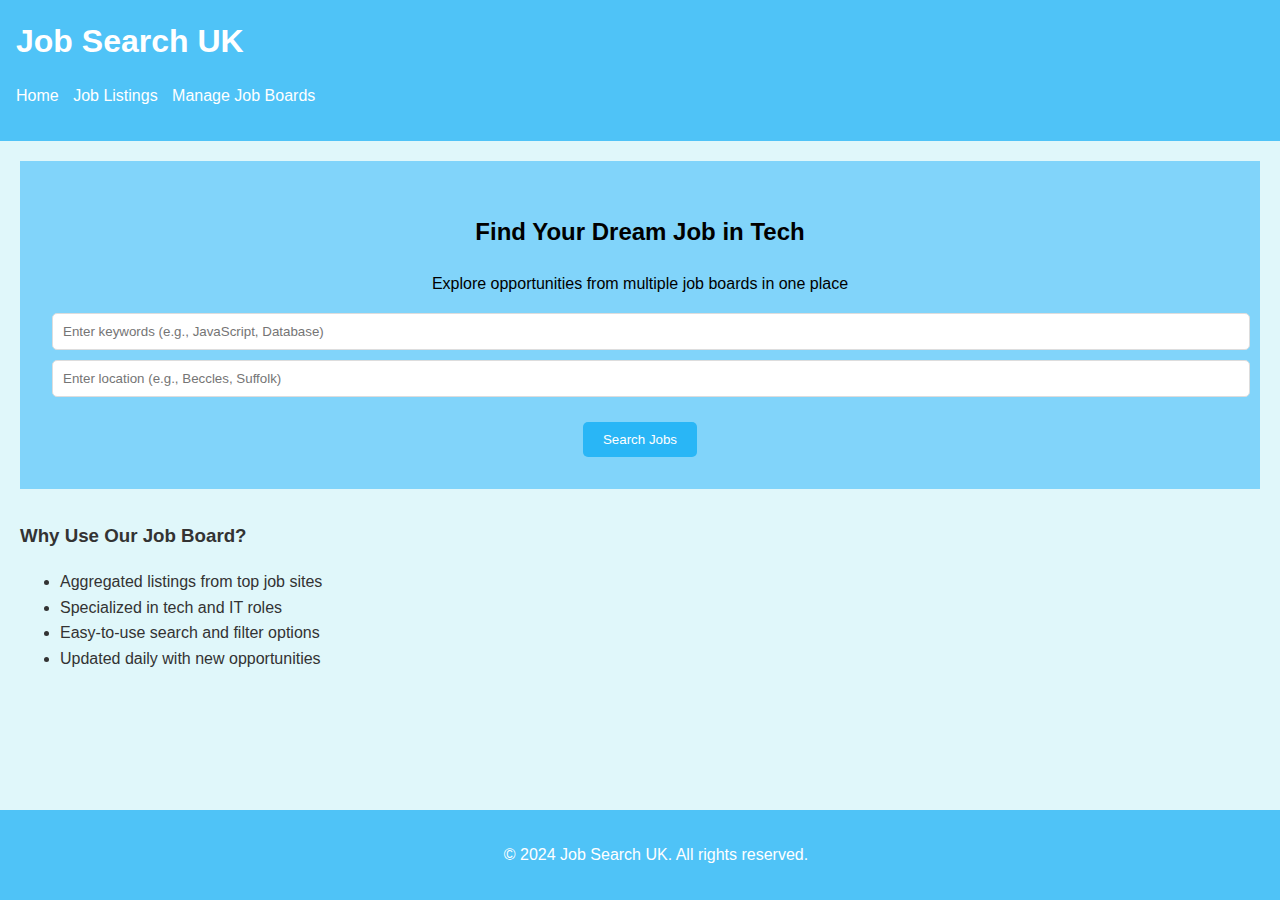
<file: index.html>
<!DOCTYPE html>
<html lang="en">
<head>
    <meta charset="UTF-8">
    <meta name="viewport" content="width=device-width, initial-scale=1.0">
    <title>Job Search UK</title>
    <link rel="stylesheet" href="styles.css">
</head>
<body>
    <header>
        <h1>Job Search UK</h1>
        <nav>
            <ul>
                <li><a href="index.html">Home</a></li>
                <li><a href="job-results.html">Job Listings</a></li>
                <li><a href="manage-job-boards.html">Manage Job Boards</a></li>
            </ul>
        </nav>
    </header>
    <main>
        <section class="hero">
            <h2>Find Your Dream Job in Tech</h2>
            <p>Explore opportunities from multiple job boards in one place</p>
            <form id="search-form" action="job-results.html" method="get">
                <input type="text" id="keywords" name="keywords" placeholder="Enter keywords (e.g., JavaScript, Database)" required>
                <input type="text" id="location" name="location" placeholder="Enter location (e.g., Beccles, Suffolk)" required>
                <button type="submit" class="cta-button">Search Jobs</button>
            </form>
        </section>
        <section class="features">
            <h3>Why Use Our Job Board?</h3>
            <ul>
                <li>Aggregated listings from top job sites</li>
                <li>Specialized in tech and IT roles</li>
                <li>Easy-to-use search and filter options</li>
                <li>Updated daily with new opportunities</li>
            </ul>
        </section>
    </main>
    <footer>
        <p>&copy; 2024 Job Search UK. All rights reserved.</p>
    </footer>
    <script src="script.js"></script>
</body>
</html>
</file>
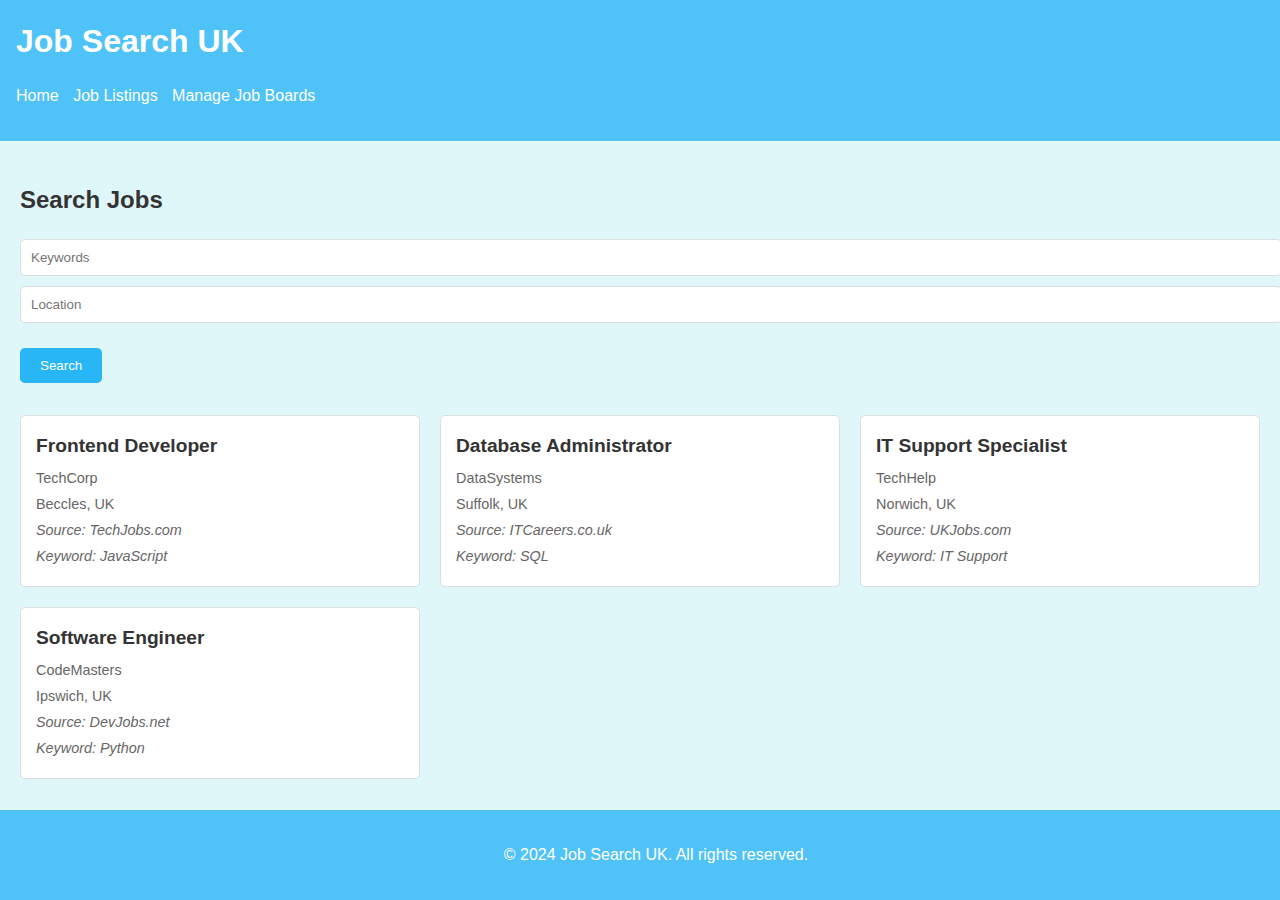
<file: job-results.html>
<!DOCTYPE html>
<html lang="en">
<head>
    <meta charset="UTF-8">
    <meta name="viewport" content="width=device-width, initial-scale=1.0">
    <title>Job Search UK - Job Listings</title>
    <link rel="stylesheet" href="styles.css">
</head>
<body>
    <header>
        <h1>Job Search UK</h1>
        <nav>
            <ul>
                <li><a href="index.html">Home</a></li>
                <li><a href="job-results.html">Job Listings</a></li>
                <li><a href="manage-job-boards.html">Manage Job Boards</a></li>
            </ul>
        </nav>
    </header>
    <main>
        <section class="search-section">
            <h2>Search Jobs</h2>
            <form id="search-form">
                <input type="text" id="keywords" placeholder="Keywords">
                <input type="text" id="location" placeholder="Location">
                <button type="submit">Search</button>
            </form>
        </section>
        <section id="job-list">
            <!-- Job listings will be dynamically inserted here -->
        </section>
    </main>
    <footer>
        <p>&copy; 2024 Job Search UK. All rights reserved.</p>
    </footer>
    <script src="job-results.js"></script>
</body>
</html>
</file>
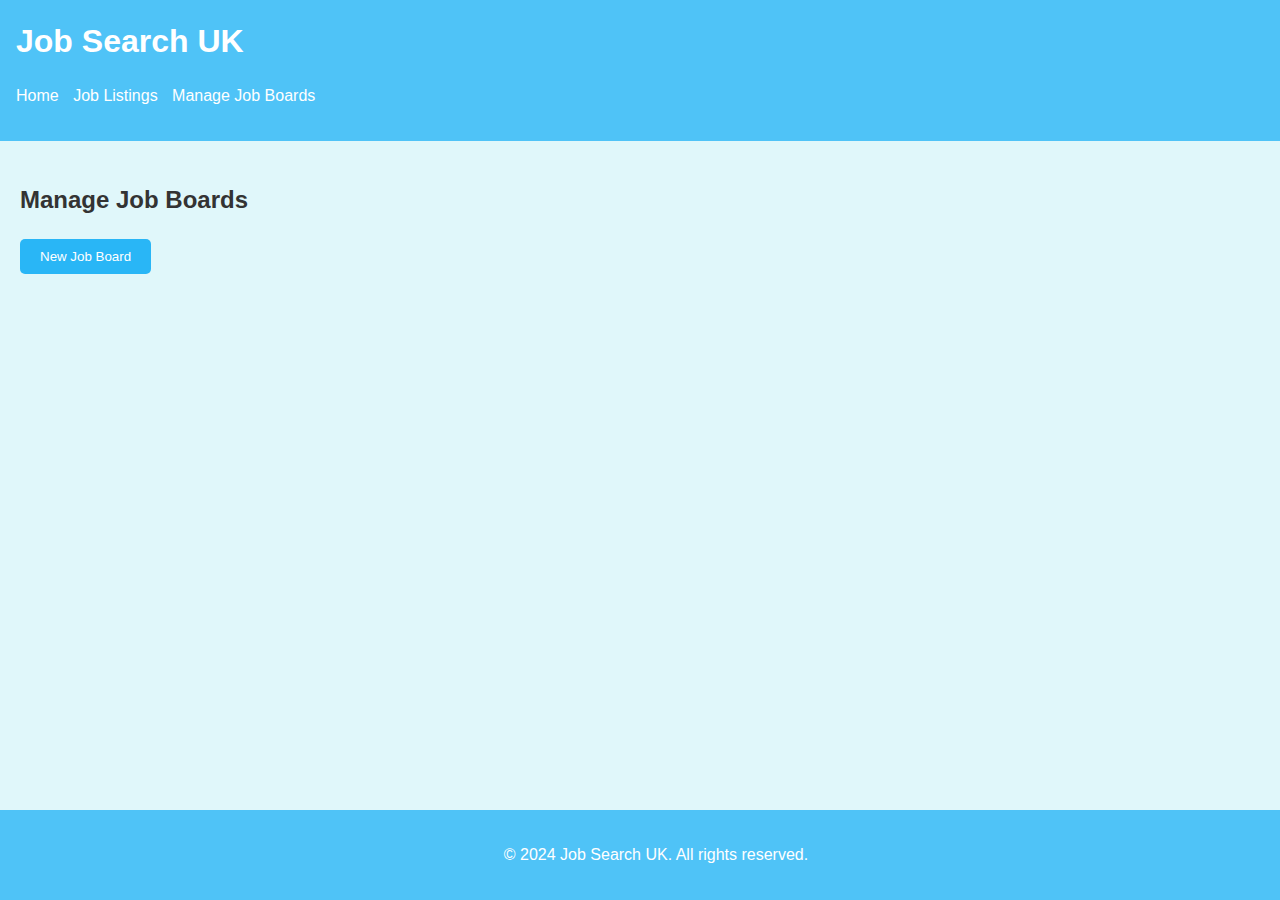
<file: manage-job-boards.html>
<!DOCTYPE html>
<html lang="en">
<head>
    <meta charset="UTF-8">
    <meta name="viewport" content="width=device-width, initial-scale=1.0">
    <title>Job Search UK - Manage Job Boards</title>
    <link rel="stylesheet" href="styles.css">
</head>
<body>
    <header>
        <h1>Job Search UK</h1>
        <nav>
            <ul>
                <li><a href="index.html">Home</a></li>
                <li><a href="job-results.html">Job Listings</a></li>
                <li><a href="manage-job-boards.html">Manage Job Boards</a></li>
            </ul>
        </nav>
    </header>
    <main>
        <h2>Manage Job Boards</h2>
        <button id="newJobBoardBtn">New Job Board</button>
        <div id="jobBoardsList"></div>
    </main>
    <footer>
        <p>&copy; 2024 Job Search UK. All rights reserved.</p>
    </footer>
    <script src="manage-job-boards.js"></script>
</body>
</html>
</file>
<file: styles.css>
body {
    font-family: Arial, sans-serif;
    line-height: 1.6;
    margin: 0;
    padding: 0;
    color: #333;
    background-color: #e0f7fa;
}

header {
    background-color: #4fc3f7;
    color: #fff;
    padding: 1rem;
}

header h1 {
    margin: 0;
}

nav ul {
    padding: 0;
    list-style-type: none;
}

nav ul li {
    display: inline;
    margin-right: 10px;
}

nav ul li a {
    color: #fff;
    text-decoration: none;
}

main {
    padding: 20px;
}

.hero {
    background-color: #81d4fa;
    color: #000;
    padding: 2rem;
    text-align: center;
}

.cta-button, button[type="submit"] {
    display: inline-block;
    background-color: #29b6f6;
    color: #fff;
    padding: 10px 20px;
    text-decoration: none;
    border-radius: 5px;
    margin-top: 15px;
    border: none;
    cursor: pointer;
}

.features {
    margin-top: 2rem;
}

.search-section {
    margin-bottom: 2rem;
}

input[type="text"] {
    width: 100%;
    padding: 10px;
    margin-bottom: 10px;
    border: 1px solid #ddd;
    border-radius: 5px;
}

#job-list {
    display: grid;
    grid-template-columns: repeat(auto-fill, minmax(300px, 1fr));
    gap: 20px;
}

.job-card {
    border: 1px solid #ddd;
    padding: 15px;
    border-radius: 5px;
    background-color: #ffffff;
}

.job-title {
    font-weight: bold;
    font-size: 1.2em;
    margin-bottom: 5px;
}

.job-company, .job-location, .job-source, .job-keyword {
    font-size: 0.9em;
    color: #666;
    margin-bottom: 3px;
}

.job-source, .job-keyword {
    font-style: italic;
}

footer {
    background-color: #4fc3f7;
    color: #fff;
    text-align: center;
    padding: 1rem;
    position: fixed;
    bottom: 0;
    width: 100%;
}

.job-board-item {
    display: flex;
    justify-content: space-between;
    align-items: center;
    padding: 10px;
    border-bottom: 1px solid #ddd;
}

.job-board-item span {
    flex: 1;
}

.job-board-item input[type="checkbox"] {
    margin: 0 10px;
}

#newJobBoardBtn {
    background-color: #29b6f6;
    color: white;
    border: none;
    padding: 10px 20px;
    margin-bottom: 20px;
    cursor: pointer;
    border-radius: 5px;
}

#newJobBoardBtn:hover {
    background-color: #0288d1;
}
</file>
